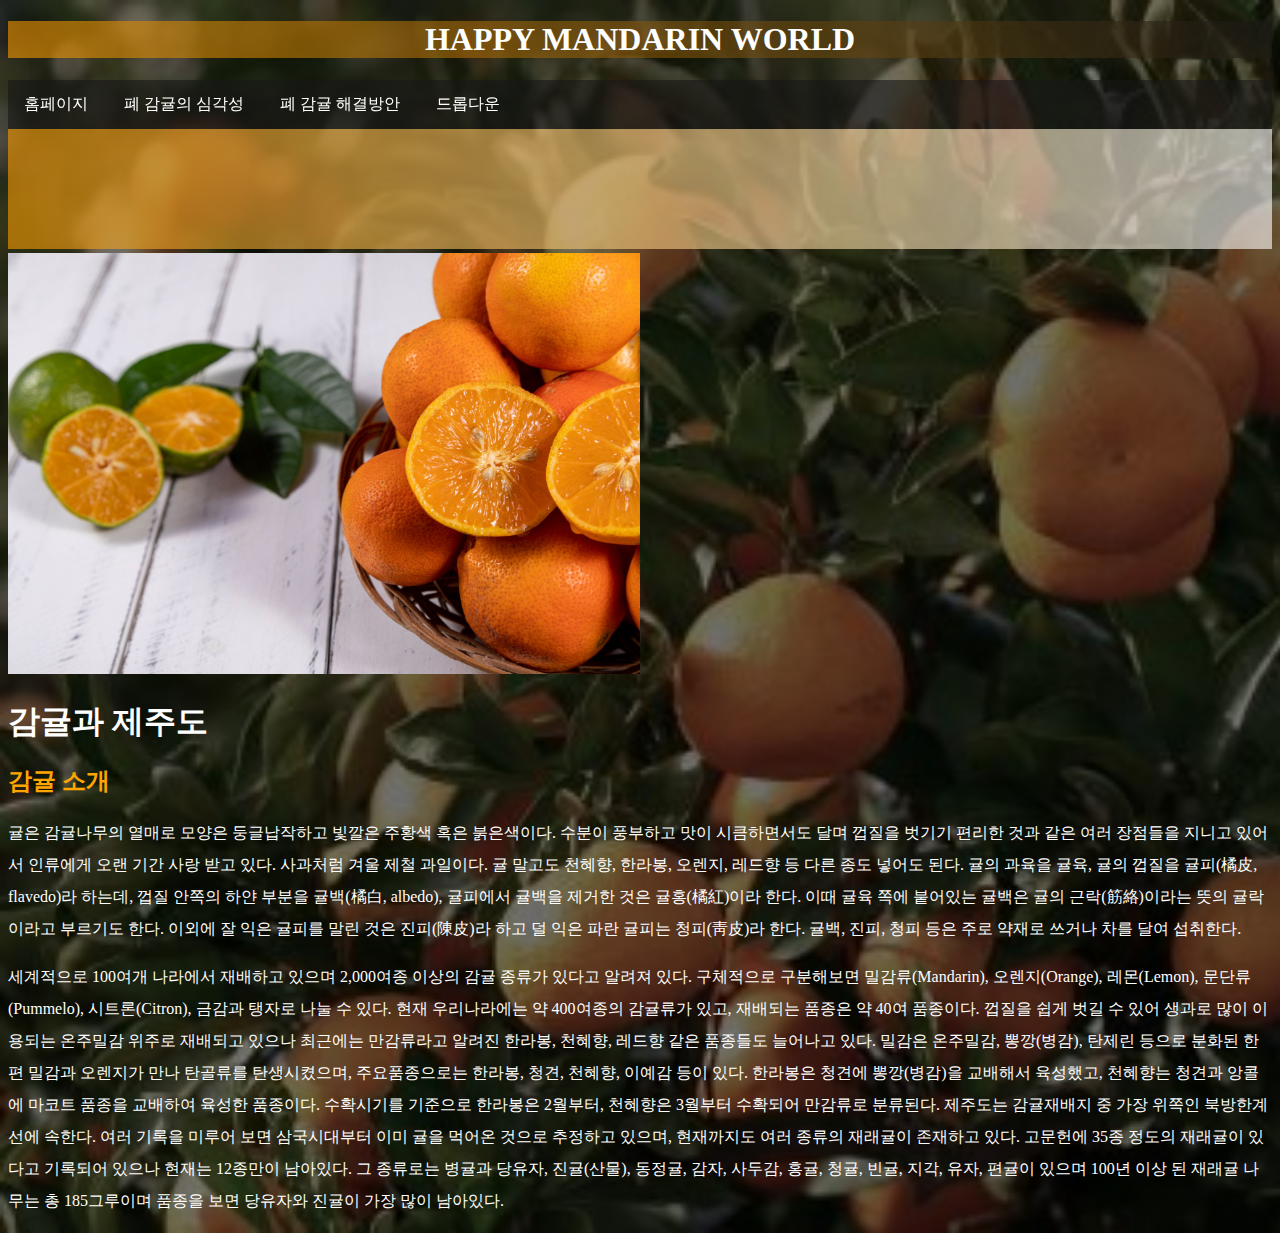
<file: index.html>
<!DOCTYPE html>
<html lang="en">
<head>
    <meta charset="UTF-8">
    <meta name="viewport" content="width=device-width, initial-scale=1.0">
    <title>감귤의 홈페이지</title>
    <link rel="stylesheet" href="./css/background.css">
    <style>
    body{
        background-image: url('./image/귤.jpg');
        background-repeat : no-repeat; 
        background-size: cover;
    }
    .para{
      line-height : 2;
    }

    .main_text{
            text-align: center;
            background: linear-gradient(45deg, rgba(248, 155, 0, 0.6), rgba(24, 23, 23, 0.6));
            color : white;
    }

    .marquee {
      width: 100%;
      overflow: hidden;
      white-space: nowrap;
      box-sizing: border-box;
      position: absolute;
      top: 150px;
      left: 0;
      z-index: 1;
    }

    .marquee span {
            display: inline-block;
            padding-left: 100%; /* 시작 위치 조정 */
            animation: marquee 30s linear infinite;
            will-change: transform;
            color : #cccccc;
            font-size : 60px;
            font-family : "Verdana";
            animation-delay: -10s;
            z-index: 2;
    }

    @keyframes marquee {
            0% {
                transform: translateX(100%);
            }
            100% {
                transform: translateX(-100%);
            }
    }
    .svg-container {
        position: relative;
        width: 100%;
        height: 120px;
    }
    .svg-container svg {
        position: absolute;
        top: 0;
        left: 0;
        width: 100%;
        height: 100%;
        z-index: 1;
    }
    </style>
</head>
<body>
  <h1 class = "main_text";>HAPPY MANDARIN WORLD</h1>
    <ul>
      <li><a href="https://chickenmou.github.io/24webproject/index.html">홈페이지</a></li>
      <li><a href="https://chickenmou.github.io/24wbproject/html/severity.html">폐 감귤의 심각성</a></li>
      <li><a href="https://chickenmou.github.io/24wbproject/html/solution.html">폐 감귤 해결방안</a></li>
      <li class="dropdown">
        <a href="#contact" class = "dropbtn">드롭다운</a>
          <div class="dropdown-content" >
            <a href="https://www.google.com/search?q=%ED%8F%90+%EA%B0%90%EA%B7%A4&oq=%ED%8F%90+%EA%B0%90%EA%B7%A4&gs_lcrp=EgZjaHJvbWUyCAgAEEUYJxg5MggIARBFGCcYOzIICAIQABgNGB4yCggDEAAYgAQYogQyCggEEAAYCBgNGB4yCggFEAAYCBgNGB4yDAgGEAAYCBgNGA8YHjIKCAcQABiABBiiBDIKCAgQABiABBiiBDIKCAkQABiABBiiBNIBCTUzNzJqMWoxNagCALACAA&sourceid=chrome&ie=UTF-8" target="_blank">구글</a>
            <a href="https://youtu.be/cJBUbO7jNZk?feature=shared" target="_blank">유튜브</a>
            <a href="https://search.naver.com/search.naver?where=nexearch&sm=top_hty&fbm=0&ie=utf8&query=%ED%8F%90+%EA%B0%90%EA%B7%A4" target="_blank">네이버</a>
          </div>
      </li>
    </ul>
    <svg height="120" width="100%">
        <!-- <defs> 요소는 그래픽 객체를 정의, <def> 요소 내에서 만든 객체는 출력되는 것은 아님
             나중에 사용하려면 fill 속성에 참조 연결하거나 <use> 요소를 이용해야함 
             <def> 요소 내에 선형그레디언트 정의 -->
        <defs>
          <linearGradient id="grad1" x1="0%" y1="0%" x2="100%" y2="0%">
            <stop offset="0%" style="stop-color:rgba(248, 155, 0, 0.6);stop-opacity:1" />
            <stop offset="100%" style="stop-color:rgba(255,255,255, 0.6);stop-opacity:1" />
          </linearGradient>
        </defs>
        <rect fill="url(#grad1)" x="0" y="0" width="100%" height="120" />
        Sorry, your browser does not support inline SVG.
    </svg>
    <div class="marquee">
      <span>Happy Earth with Happy Mandarin&nbsp;&nbsp;&nbsp;Happy Earth with Happy Mandarin&nbsp;&nbsp;&nbsp;Happy Earth with Happy Mandarin&nbsp;&nbsp;&nbsp;Happy Earth with Happy Mandarin</span>
    </div>

    <div>
        <a href = "https://namu.wiki/w/%EA%B7%A4"> 
            <img src="./image/MANDARIN_PICTURE.jpg" alt="감귤 사진(MANDARIN_PICTURE)" width = "50%" height = "50%">
        </a>
        <h1 style="color : white">감귤과 제주도 </h1>
        <h2 style="color : orange">감귤 소개 </h2>
        <p style="color : white" class = "para"> 
          귤은 감귤나무의 열매로 모양은 둥글납작하고 빛깔은 주황색 혹은 붉은색이다. 수분이 풍부하고 맛이 시큼하면서도 달며 껍질을 벗기기 편리한 것과 같은 여러 장점들을 지니고 있어서 인류에게 오랜 기간 사랑 받고 있다. 사과처럼 겨울 제철 과일이다. 귤 말고도 천혜향, 한라봉, 오렌지, 레드향 등 다른 종도 넣어도 된다.
    
        귤의 과육을 귤육, 귤의 껍질을 귤피(橘皮, flavedo)라 하는데, 껍질 안쪽의 하얀 부분을 귤백(橘白, albedo), 귤피에서 귤백을 제거한 것은 귤홍(橘紅)이라 한다. 이때 귤육 쪽에 붙어있는 귤백은 귤의 근락(筋絡)이라는 뜻의 귤락이라고 부르기도 한다.
        
        이외에 잘 익은 귤피를 말린 것은 진피(陳皮)라 하고 덜 익은 파란 귤피는 청피(靑皮)라 한다. 귤백, 진피, 청피 등은 주로 약재로 쓰거나 차를 달여 섭취한다.
        </p>   
        <p style="color : white" class = "para">
          세계적으로 100여개 나라에서 재배하고 있으며 2,000여종 이상의 감귤 종류가 있다고 알려져 있다. 
        
        구체적으로 구분해보면 밀감류(Mandarin), 오렌지(Orange), 레몬(Lemon), 문단류(Pummelo), 시트론(Citron), 금감과 탱자로 나눌 수 있다. 현재 우리나라에는 약 400여종의 감귤류가 있고, 재배되는 품종은 약 40여 품종이다.
        
        껍질을 쉽게 벗길 수 있어 생과로 많이 이용되는 온주밀감 위주로 재배되고 있으나 최근에는 만감류라고 알려진 한라봉, 천혜향, 레드향 같은 품종들도 늘어나고 있다. 밀감은 온주밀감, 뽕깡(병감), 탄제린 등으로 분화된 한편 밀감과 오렌지가 만나 탄골류를 탄생시켰으며, 주요품종으로는 한라봉, 청견, 천혜향, 이예감 등이 있다. 한라봉은 청견에 뽕깡(병감)을 교배해서 육성했고, 천혜향는 청견과 앙콜에 마코트 품종을 교배하여 육성한 품종이다. 
        
        수확시기를 기준으로 한라봉은 2월부터, 천혜향은 3월부터 수확되어 만감류로 분류된다. 제주도는 감귤재배지 중 가장 위쪽인 북방한계선에 속한다. 여러 기록을 미루어 보면 삼국시대부터 이미 귤을 먹어온 것으로 추정하고 있으며, 현재까지도 여러 종류의 재래귤이 존재하고 있다.

        고문헌에 35종 정도의 재래귤이 있다고 기록되어 있으나 현재는 12종만이 남아있다. 그 종류로는 병귤과 당유자, 진귤(산물), 동정귤, 감자, 사두감, 홍귤, 청귤, 빈귤, 지각, 유자, 편귤이 있으며 100년 이상 된 재래귤 나무는 총 185그루이며 품종을 보면 당유자와 진귤이 가장 많이 남아있다.

        </p>
    </div>
</body>
</html>
</file>
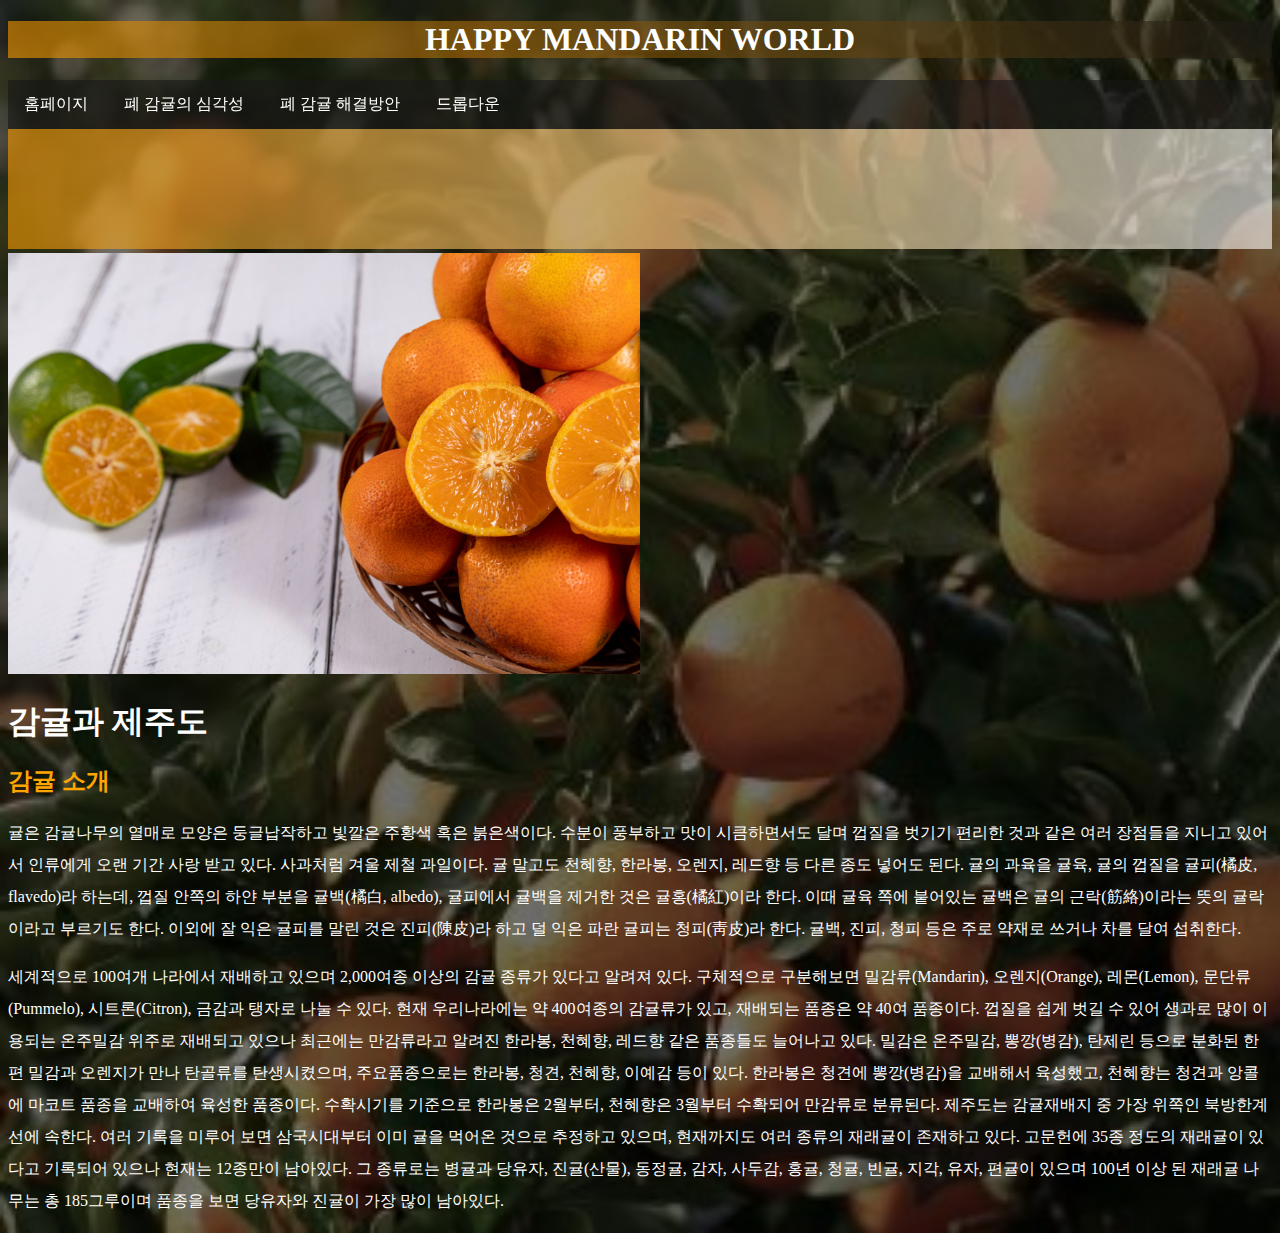
<file: 내 홈페이지(연습)/html/index.html>
<!DOCTYPE html>
<html lang="en">
<head>
    <meta charset="UTF-8">
    <meta name="viewport" content="width=device-width, initial-scale=1.0">
    <title>감귤의 홈페이지</title>
    <link rel="stylesheet" href="../css/background.css">
    <style>
    body{
        background-image: url('../image/귤.jpg');
        background-repeat : no-repeat; 
        background-size: cover;
    }
    .para{
      line-height : 2;
    }

    .main_text{
            text-align: center;
            background: linear-gradient(45deg, rgba(248, 155, 0, 0.6), rgba(24, 23, 23, 0.6));
            color : white;
    }

    .marquee {
      width: 100%;
      overflow: hidden;
      white-space: nowrap;
      box-sizing: border-box;
      position: absolute;
      top: 150px;
      left: 0;
      z-index: 2;
    }

    .marquee span {
            display: inline-block;
            padding-left: 100%; /* 시작 위치 조정 */
            animation: marquee 30s linear infinite;
            will-change: transform;
            color : #cccccc;
            font-size : 60px;
            font-family : "Verdana";
            animation-delay: -10s;
    }

    @keyframes marquee {
            0% {
                transform: translateX(100%);
            }
            100% {
                transform: translateX(-100%);
            }
    }
    .svg-container {
        position: relative;
        width: 100%;
        height: 120px;
    }
    .svg-container svg {
        position: absolute;
        top: 0;
        left: 0;
        width: 100%;
        height: 100%;
        z-index: 1;
    }
    </style>
</head>
<body>
  <h1 class = "main_text";>HAPPY MANDARIN WORLD</h1>
    <ul>
      <li><a href="https://aaa.github.io/aaa">홈페이지</a></li>
      <li><a href="../html/severity.html">폐 감귤의 심각성</a></li>
      <li><a href="../html/solution.html">폐 감귤 해결방안</a></li>
      <li class="dropdown">
        <a href="#contact" class = "dropbtn">드롭다운</a>
          <div class="dropdown-content" >
            <a href="https://www.google.com/search?q=%ED%8F%90+%EA%B0%90%EA%B7%A4&oq=%ED%8F%90+%EA%B0%90%EA%B7%A4&gs_lcrp=EgZjaHJvbWUyCAgAEEUYJxg5MggIARBFGCcYOzIICAIQABgNGB4yCggDEAAYgAQYogQyCggEEAAYCBgNGB4yCggFEAAYCBgNGB4yDAgGEAAYCBgNGA8YHjIKCAcQABiABBiiBDIKCAgQABiABBiiBDIKCAkQABiABBiiBNIBCTUzNzJqMWoxNagCALACAA&sourceid=chrome&ie=UTF-8" target="_blank">구글</a>
            <a href="https://youtu.be/cJBUbO7jNZk?feature=shared" target="_blank">유튜브</a>
            <a href="https://search.naver.com/search.naver?where=nexearch&sm=top_hty&fbm=0&ie=utf8&query=%ED%8F%90+%EA%B0%90%EA%B7%A4" target="_blank">네이버</a>
          </div>
      </li>
    </ul>
    <svg height="120" width="100%">
        <!-- <defs> 요소는 그래픽 객체를 정의, <def> 요소 내에서 만든 객체는 출력되는 것은 아님
             나중에 사용하려면 fill 속성에 참조 연결하거나 <use> 요소를 이용해야함 
             <def> 요소 내에 선형그레디언트 정의 -->
        <defs>
          <linearGradient id="grad1" x1="0%" y1="0%" x2="100%" y2="0%">
            <stop offset="0%" style="stop-color:rgba(248, 155, 0, 0.6);stop-opacity:1" />
            <stop offset="100%" style="stop-color:rgba(255,255,255, 0.6);stop-opacity:1" />
          </linearGradient>
        </defs>
        <rect fill="url(#grad1)" x="0" y="0" width="100%" height="120" />
        Sorry, your browser does not support inline SVG.
    </svg>
    <div class="marquee">
      <span>Happy Earth with Happy Mandarin&nbsp;&nbsp;&nbsp;Happy Earth with Happy Mandarin&nbsp;&nbsp;&nbsp;Happy Earth with Happy Mandarin&nbsp;&nbsp;&nbsp;Happy Earth with Happy Mandarin</span>
    </div>

    <div>
        <a href = "https://namu.wiki/w/%EA%B7%A4"> 
            <img src="../image/MANDARIN_PICTURE.jpg" alt="감귤 사진(MANDARIN_PICTURE)" width = "50%" height = "50%">
        </a>
        <h1 style="color : white">감귤과 제주도 </h1>
        <h2 style="color : orange">감귤 소개 </h2>
        <p style="color : white" class = "para"> 
          귤은 감귤나무의 열매로 모양은 둥글납작하고 빛깔은 주황색 혹은 붉은색이다. 수분이 풍부하고 맛이 시큼하면서도 달며 껍질을 벗기기 편리한 것과 같은 여러 장점들을 지니고 있어서 인류에게 오랜 기간 사랑 받고 있다. 사과처럼 겨울 제철 과일이다. 귤 말고도 천혜향, 한라봉, 오렌지, 레드향 등 다른 종도 넣어도 된다.
    
        귤의 과육을 귤육, 귤의 껍질을 귤피(橘皮, flavedo)라 하는데, 껍질 안쪽의 하얀 부분을 귤백(橘白, albedo), 귤피에서 귤백을 제거한 것은 귤홍(橘紅)이라 한다. 이때 귤육 쪽에 붙어있는 귤백은 귤의 근락(筋絡)이라는 뜻의 귤락이라고 부르기도 한다.
        
        이외에 잘 익은 귤피를 말린 것은 진피(陳皮)라 하고 덜 익은 파란 귤피는 청피(靑皮)라 한다. 귤백, 진피, 청피 등은 주로 약재로 쓰거나 차를 달여 섭취한다.
        </p>   
        <p style="color : white" class = "para">
          세계적으로 100여개 나라에서 재배하고 있으며 2,000여종 이상의 감귤 종류가 있다고 알려져 있다. 
        
        구체적으로 구분해보면 밀감류(Mandarin), 오렌지(Orange), 레몬(Lemon), 문단류(Pummelo), 시트론(Citron), 금감과 탱자로 나눌 수 있다. 현재 우리나라에는 약 400여종의 감귤류가 있고, 재배되는 품종은 약 40여 품종이다.
        
        껍질을 쉽게 벗길 수 있어 생과로 많이 이용되는 온주밀감 위주로 재배되고 있으나 최근에는 만감류라고 알려진 한라봉, 천혜향, 레드향 같은 품종들도 늘어나고 있다. 밀감은 온주밀감, 뽕깡(병감), 탄제린 등으로 분화된 한편 밀감과 오렌지가 만나 탄골류를 탄생시켰으며, 주요품종으로는 한라봉, 청견, 천혜향, 이예감 등이 있다. 한라봉은 청견에 뽕깡(병감)을 교배해서 육성했고, 천혜향는 청견과 앙콜에 마코트 품종을 교배하여 육성한 품종이다. 
        
        수확시기를 기준으로 한라봉은 2월부터, 천혜향은 3월부터 수확되어 만감류로 분류된다. 제주도는 감귤재배지 중 가장 위쪽인 북방한계선에 속한다. 여러 기록을 미루어 보면 삼국시대부터 이미 귤을 먹어온 것으로 추정하고 있으며, 현재까지도 여러 종류의 재래귤이 존재하고 있다.

        고문헌에 35종 정도의 재래귤이 있다고 기록되어 있으나 현재는 12종만이 남아있다. 그 종류로는 병귤과 당유자, 진귤(산물), 동정귤, 감자, 사두감, 홍귤, 청귤, 빈귤, 지각, 유자, 편귤이 있으며 100년 이상 된 재래귤 나무는 총 185그루이며 품종을 보면 당유자와 진귤이 가장 많이 남아있다.

        </p>
    </div>
</body>
</html>
</file>
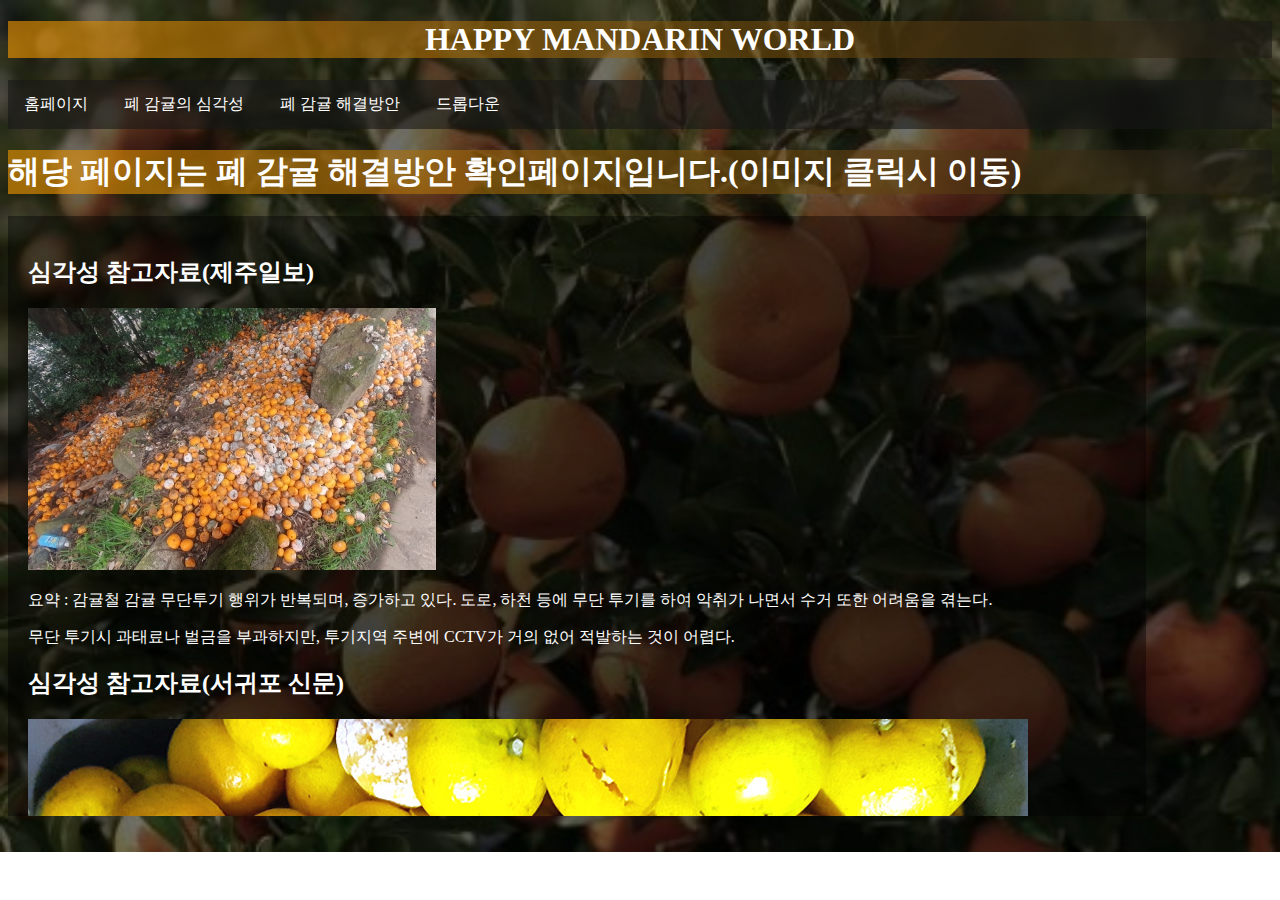
<file: html/severity.html>
<!DOCTYPE html>
<html lang="en">
<head>
    <meta charset="UTF-8">
    <meta name="viewport" content="width=device-width, initial-scale=1.0">
    <title>감귤의 홈페이지</title>
    <link rel="stylesheet" href="../css/background.css">
    <style>
        article {
        overflow: auto;
        float: left;
        padding: 20px;
        box-sizing:border-box; 
        width: 90%;
        background-color: rgba(0, 0, 0, 0.4);
        color : white;
        height: 600px; /* only for demonstration, should be removed */
        }
    
        body{
            background-image: url('../image/귤.jpg');
            background-repeat : no-repeat; 
            background-size: cover;
        }
        
        .intro{
        background: linear-gradient(45deg, rgba(248, 155, 0, 0.6), rgba(24, 23, 23, 0.6));
        color : white;
        }
        .main_text{
            text-align: center;
            background: linear-gradient(45deg, rgba(248, 155, 0, 0.6), rgba(24, 23, 23, 0.6));
            color : white;
        }
        </style>
</head>

<body>
    <h1 class = "main_text";>HAPPY MANDARIN WORLD</h1>
    <ul>
        <li><a href="https://chickenmou.github.io/24webproject/index.html">홈페이지</a></li>
        <li><a href="https://chickenmou.github.io/24webproject/html/severity.html">폐 감귤의 심각성</a></li>
        <li><a href="https://chickenmou.github.io/24webproject/html/solution.html">폐 감귤 해결방안</a></li>
        <li class="dropdown">
          <a href="#contact" class = "dropbtn">드롭다운</a>
            <div class="dropdown-content" >
                <a href="https://www.google.com/search?q=%ED%8F%90+%EA%B0%90%EA%B7%A4&oq=%ED%8F%90+%EA%B0%90%EA%B7%A4&gs_lcrp=EgZjaHJvbWUyCAgAEEUYJxg5MggIARBFGCcYOzIICAIQABgNGB4yCggDEAAYgAQYogQyCggEEAAYCBgNGB4yCggFEAAYCBgNGB4yDAgGEAAYCBgNGA8YHjIKCAcQABiABBiiBDIKCAgQABiABBiiBDIKCAkQABiABBiiBNIBCTUzNzJqMWoxNagCALACAA&sourceid=chrome&ie=UTF-8" target="_blank">구글</a>
                <a href="https://youtu.be/cJBUbO7jNZk?feature=shared" target="_blank">유튜브</a>
                <a href="https://search.naver.com/search.naver?where=nexearch&sm=top_hty&fbm=0&ie=utf8&query=%ED%8F%90+%EA%B0%90%EA%B7%A4" target="_blank">네이버</a>
            </div>
        </li>
    </ul>
    <h1 class = "intro">해당 페이지는 폐 감귤 해결방안 확인페이지입니다.(이미지 클릭시 이동)</h1>
    <article>
        <h2>심각성 참고자료(제주일보)</h2>
        <p><a href="https://www.jejunews.com/news/articleView.html?idxno=2180460" target="_blank"><img src="../image/폐감귤.jpg" alt="제주일보(버려진 폐감귤...)" style="max-width: 100%;"/></a></p>
        <p>요약 : 감귤철 감귤 무단투기 행위가 반복되며, 증가하고 있다. 도로, 하천 등에 무단 투기를 하여 악취가 나면서 수거 또한 어려움을 겪는다.</p>
        <p>무단 투기시 과태료나 벌금을 부과하지만, 투기지역 주변에 CCTV가 거의 없어 적발하는 것이 어렵다.</p>

        <h2>심각성 참고자료(서귀포 신문)</h2>
        <p><a href="https://www.seogwipo.co.kr/news/articleView.html?idxno=160560" target="_blank"><img src="../image/폐감귤(1).jpg" alt="서귀포 신문(기대를 모았던 폐 감귤...)" style="max-width: 100%;"/></a></p>
        <p>요약 : 서귀포시에서 추진한 폐 감귤 처리기 설치 보조 사업이 현장에서 외면 받고 있다.</p>
        <p>최근 제주는 쓰레기 처리 문제로 몸살을 앓고 있다. 색달동 매립장의 경우 포화상태까지 4%내외로 남았다.</p>
    </article> 
</body>
</file>
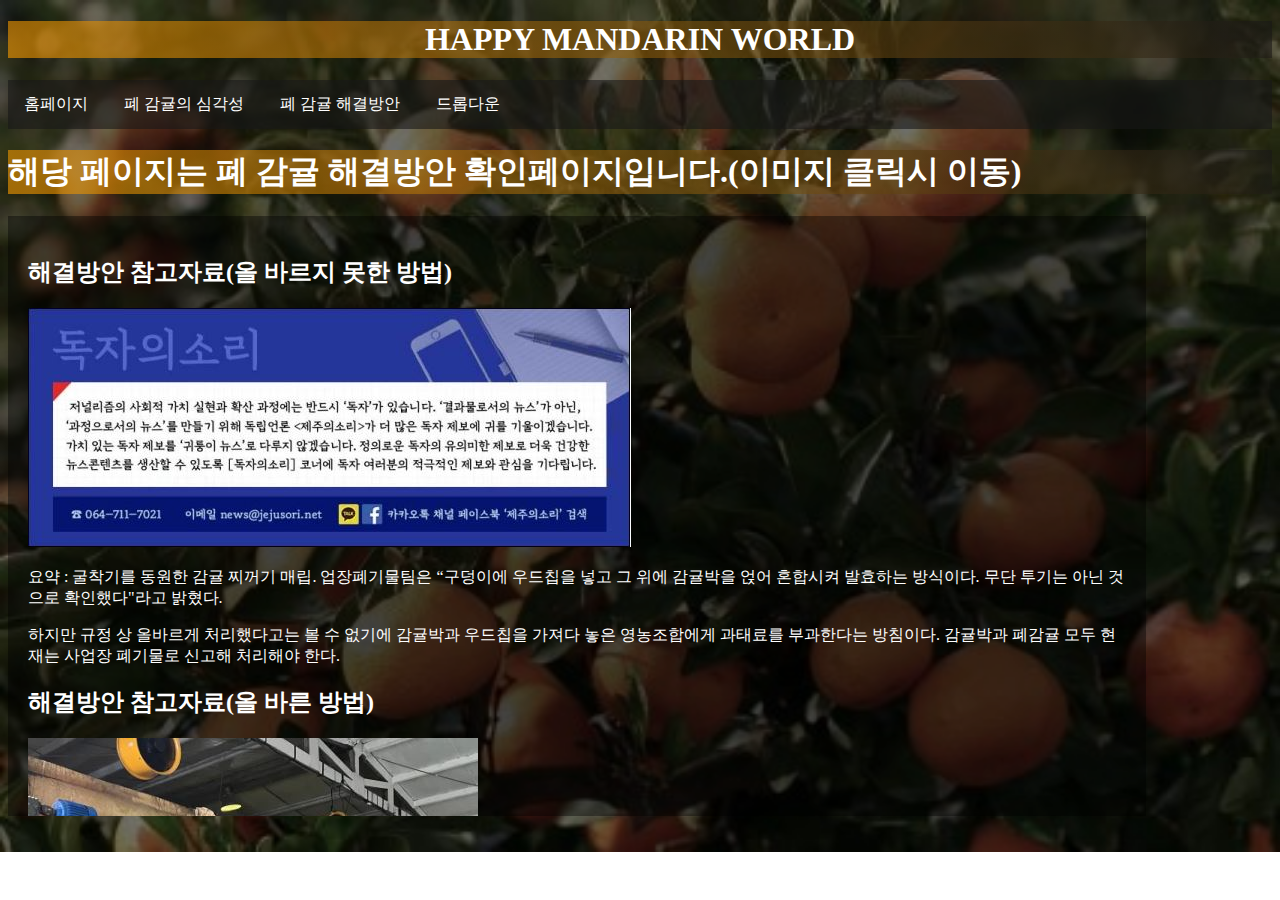
<file: html/solution.html>
<!DOCTYPE html>
<html lang="en">
<head>
    <meta charset="UTF-8">
    <meta name="viewport" content="width=device-width, initial-scale=1.0">
    <title>감귤의 홈페이지</title>
    <link rel="stylesheet" href="../css/background.css">
    <style>
    article {
    overflow: auto;
    float: left;
    padding: 20px;
    box-sizing:border-box; 
    width: 90%;
    background-color: rgba(0, 0, 0, 0.4);
    color : white;
    height: 600px; /* only for demonstration, should be removed */
    }

    body{
        background-image: url('../image/귤.jpg');
        background-repeat : no-repeat; 
        background-size: cover;
    }

    .intro{
        background: linear-gradient(45deg, rgba(248, 155, 0, 0.6), rgba(24, 23, 23, 0.6));
        color : white;
    }

    .main_text{
            text-align: center;
            background: linear-gradient(45deg, rgba(248, 155, 0, 0.6), rgba(24, 23, 23, 0.6));
            color : white;
    }
    </style>
</head>

<body>
  <h1 class = "main_text";>HAPPY MANDARIN WORLD</h1>
    <ul>
        <li><a href="https://chickenmou.github.io/24webproject/index.html">홈페이지</a></li>
        <li><a href="https://chickenmou.github.io/24webproject/html/severity.html">폐 감귤의 심각성</a></li>
        <li><a href="https://chickenmou.github.io/24webproject/html/solution.html">폐 감귤 해결방안</a></li>
        <li class="dropdown">
          <a href="#contact" class = "dropbtn">드롭다운</a>
            <div class="dropdown-content" >
              <a href="https://www.google.com/search?q=%ED%8F%90+%EA%B0%90%EA%B7%A4&oq=%ED%8F%90+%EA%B0%90%EA%B7%A4&gs_lcrp=EgZjaHJvbWUyCAgAEEUYJxg5MggIARBFGCcYOzIICAIQABgNGB4yCggDEAAYgAQYogQyCggEEAAYCBgNGB4yCggFEAAYCBgNGB4yDAgGEAAYCBgNGA8YHjIKCAcQABiABBiiBDIKCAgQABiABBiiBDIKCAkQABiABBiiBNIBCTUzNzJqMWoxNagCALACAA&sourceid=chrome&ie=UTF-8" target="_blank">구글</a>
              <a href="https://youtu.be/cJBUbO7jNZk?feature=shared" target="_blank">유튜브</a>
              <a href="https://search.naver.com/search.naver?where=nexearch&sm=top_hty&fbm=0&ie=utf8&query=%ED%8F%90+%EA%B0%90%EA%B7%A4" target="_blank">네이버</a>
            </div>
        </li>
      </ul>

    <h1 class = "intro">해당 페이지는 폐 감귤 해결방안 확인페이지입니다.(이미지 클릭시 이동)</h1>
  <article>
    <h2>해결방안 참고자료(올 바르지 못한 방법)</h2>
    <p><a href="https://www.jejusori.net/news/articleView.html?idxno=336591" target="_blank"><img src="../image/제주의 소리.JPG" alt="제주시 (감귤 찌꺼기 매립 아닌....)" style="max-width: 100%;"/></a></p>
    <p>요약 : 굴착기를 동원한 감귤 찌꺼기 매립. 업장폐기물팀은 “구덩이에 우드칩을 넣고 그 위에 감귤박을 얹어 혼합시켜 발효하는 방식이다. 무단 투기는 아닌 것으로 확인했다"라고 밝혔다.</p>
    <p>하지만 규정 상 올바르게 처리했다고는 볼 수 없기에 감귤박과 우드칩을 가져다 놓은 영농조합에게 과태료를 부과한다는 방침이다. 감귤박과 폐감귤 모두 현재는 사업장 폐기물로 신고해 처리해야 한다.</p>

    <h2>해결방안 참고자료(올 바른 방법)</h2>
    <p><a href="https://www.khan.co.kr/local/Jeju/article/202206011447001" target="_blank"><img src="../image/폐감귤 해결방안.jpg" alt="경향신문(곤충이 효자네...)" style="max-width: 100%;"/></a></p>
    <p>요약 : 동애등에를 활용한 해결방안이 있다. 동애등에 성충은 음식물 등 유기물 섭식 분해자 역할을 한다.</p>
    <p>폐감귤 해결방안외에도 동애등에 분변토를 활용한 비료 생산등 한 분야만이 아닌 다양한 분야에서의 해결사가 된다.</p>

    <h2>해결방안 참고자료(올 바른 방법)</h2>
    <p><a href="http://www.pigpeople.net/news/article.html?no=9152" target="_blank"><img src="../image/감귤껍질(돼지사료).jpg" alt="경향신문(곤충이 효자네...)" style="max-width: 100%;"/></a></p>
    <p>요약 : 제주도에서 '감귤박'을 돼지사료첨가제로 활용하는 방안이 추진되고 있다.</p>
    <p>이번 연구에서는 기존의 감귤박 활용 돼지사료첨가제를 섭취할 때 식욕저하 증세가 나타났던 사례들과 연구 실패 원인을 분석하여 감귤박 건조 방식을 다르게 적용하는 등 변화를 주었다. 그 결과 식욕저하 증세 개선과 함께 돼지 증체량과 출하일령이 대조군 대비 단축되는 성과를 거뒀다.</p>
  </article> 
</body>
</html>
</file>
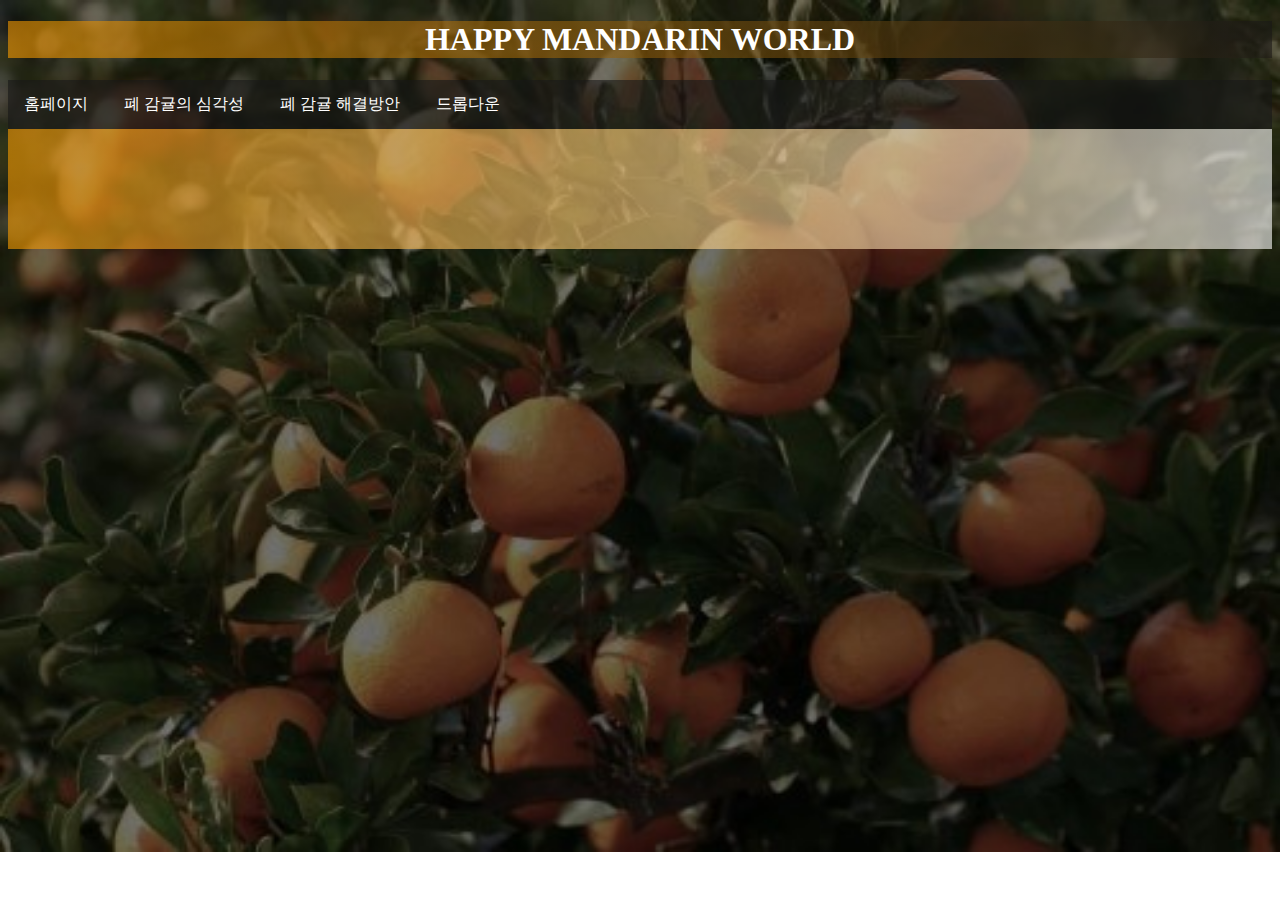
<file: 내 홈페이지(연습)/html/practice.html>
<!DOCTYPE html>
<html lang="en">
<head>
    <meta charset="UTF-8">
    <meta name="viewport" content="width=device-width, initial-scale=1.0">
    <title>감귤의 홈페이지</title>
    <link rel="stylesheet" href="../css/background.css">
    <style>
    body {
        background-image: url('../image/귤.jpg');
        background-repeat: no-repeat;
        background-size: cover;
    }
    .para {
        line-height: 2;
    }
    .main_text {
        text-align: center;
        background: linear-gradient(45deg, rgba(248, 155, 0, 0.6), rgba(24, 23, 23, 0.6));
        color: white;
    }
    .marquee {
        width: 100%;
        overflow: hidden;
        white-space: nowrap;
        box-sizing: border-box;
        position: absolute;
        top: 0;
        left: 0;
        z-index: 2;
    }
    .marquee span {
        display: inline-block;
        padding-left: 100%; /* 시작 위치 조정 */
        animation: marquee 20s linear infinite, fastStart 0.3s ease-in-out 1;
        will-change: transform;
        color: #cccccc;
        font-size: 60px;
        font-family: "Verdana";
        animation-delay: -10s;
    }
    @keyframes marquee {
        0% {
            transform: translateX(100%);
        }
        100% {
            transform: translateX(-100%);
        }
    }
    @keyframes fastStart {
        0% {
            transform: translateX(100%);
        }
        100% {
            transform: translateX(0);
        }
    }
    .svg-container {
        position: relative;
        width: 100%;
        height: 120px;
    }
    .svg-container svg {
        position: absolute;
        top: 0;
        left: 0;
        width: 100%;
        height: 100%;
        z-index: 1;
    }
    </style>
</head>
<body>
    <h1 class="main_text">HAPPY MANDARIN WORLD</h1>
    <ul>
        <li><a href="https://aaa.github.io/aaa">홈페이지</a></li>
        <li><a href="../html/severity.html">폐 감귤의 심각성</a></li>
        <li><a href="../html/solution.html">폐 감귤 해결방안</a></li>
        <li class="dropdown">
            <a href="#contact" class="dropbtn">드롭다운</a>
            <div class="dropdown-content">
                <a href="https://www.google.com/search?q=%ED%8F%90+%EA%B0%90%EA%B7%A4&oq=%ED%8F%90+%EA%B0%90%EA%B7%A4&gs_lcrp=EgZjaHJvbWUyCAgAEEUYJxg5MggIARBFGCcYOzIICAIQABgNGB4yCggDEAAYgAQYogQyCggEEAAYCBgNGB4yCggFEAAYCBgNGB4yDAgGEAAYCBgNGA8YHjIKCAcQABiABBiiBDIKCAgQABiABBiiBDIKCAkQABiABBiiBNIBCTUzNzJqMWoxNagCALACAA&sourceid=chrome&ie=UTF-8" target="_blank">구글</a>
                <a href="https://youtu.be/cJBUbO7jNZk?feature=shared" target="_blank">유튜브</a>
                <a href="https://search.naver.com/search.naver?where=nexearch&sm=top_hty&fbm=0&ie=utf8&query=%ED%8F%90+%EA%B0%90%EA%B7%A4" target="_blank">네이버</a>
            </div>
        </li>
    </ul>
    <div class="svg-container">
        <svg height="120" width="100%">
            <defs>
                <linearGradient id="grad1" x1="0%" y1="0%" x2="100%" y2="0%">
                    <stop offset="0%" style="stop-color:rgba(248, 155, 0, 0.6);stop-opacity:1" />
            <stop offset="100%" style="stop-color:rgba(255,255,255, 0.6);stop-opacity:1" />
          </linearGradient>
        </defs>
        <rect fill="url(#grad1)" x="0" y="0" width="100%" height="120" />
        Sorry, your browser does not support inline SVG.
    </svg>
    <div class="marquee">
      <span>Happy Earth with Happy Mandarin&nbsp;&nbsp;&nbsp;Happy Earth with Happy Mandarin&nbsp;&nbsp;&nbsp;Happy Earth with Happy Mandarin&nbsp;&nbsp;&nbsp;Happy Earth with Happy Mandarin&nbsp;&nbsp;&nbsp;Happy Earth with Happy Mandarin</span>
    </div>

    <script>
        // 애니메이션 시작을 지연시키는 함수
        function delayAnimation() {
            var marquee = document.querySelector('.marquee span');
            marquee.style.animationPlayState = 'running'; // 애니메이션을 실행합니다.
            setTimeout(function() {
                marquee.style.animationDelay = '-10s'; // 다음 애니메이션 실행까지의 딜레이를 설정합니다.
            }, 3000); // 3초 후에 실행됩니다.
        }
    
        // 페이지 로드 후 delayAnimation 함수 실행
        window.onload = delayAnimation;
        </script>
</body>
</file>
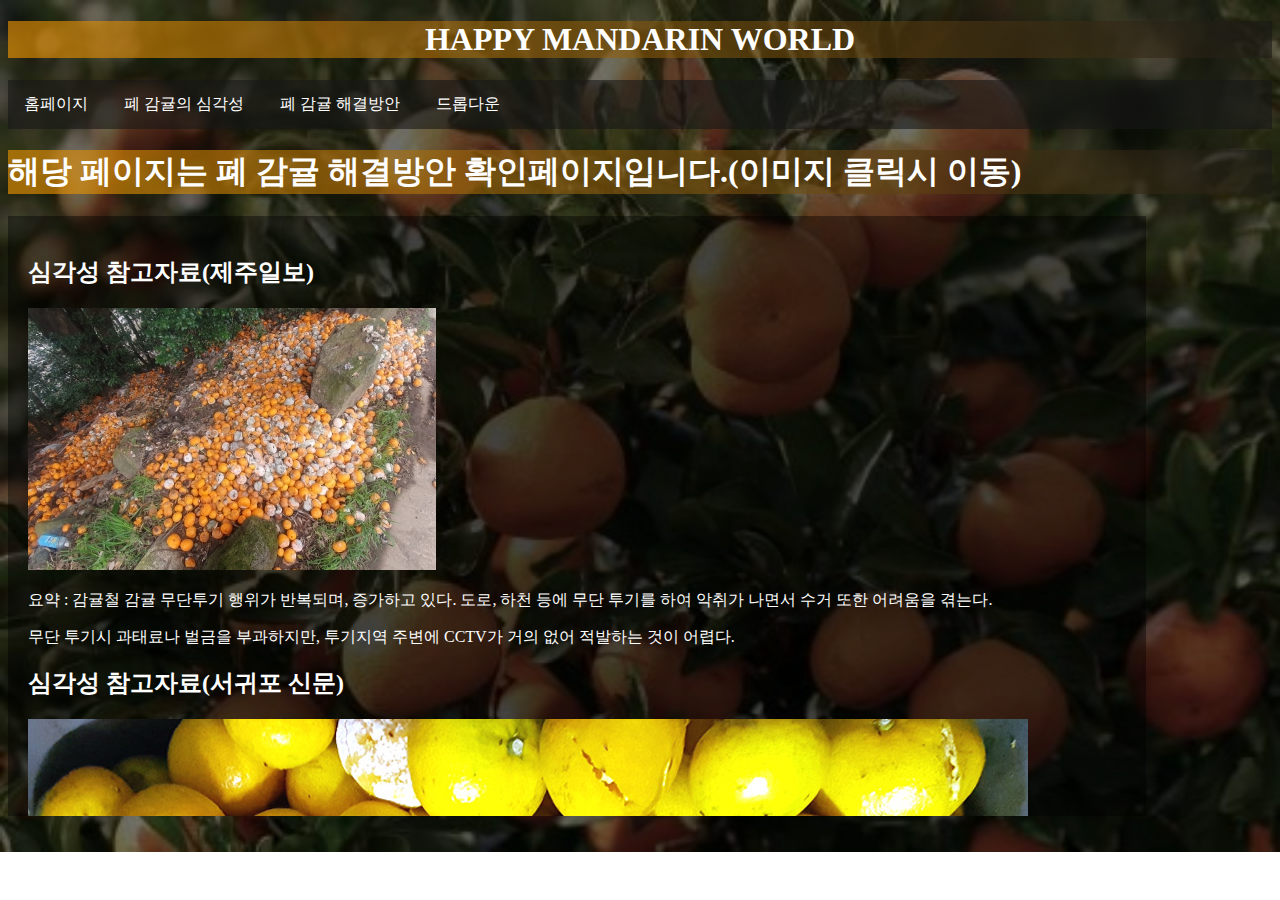
<file: 내 홈페이지(연습)/html/severity.html>
<!DOCTYPE html>
<html lang="en">
<head>
    <meta charset="UTF-8">
    <meta name="viewport" content="width=device-width, initial-scale=1.0">
    <title>감귤의 홈페이지</title>
    <link rel="stylesheet" href="../css/background.css">
    <style>
        article {
        overflow: auto;
        float: left;
        padding: 20px;
        box-sizing:border-box; 
        width: 90%;
        background-color: rgba(0, 0, 0, 0.4);
        color : white;
        height: 600px; /* only for demonstration, should be removed */
        }
    
        body{
            background-image: url('../image/귤.jpg');
            background-repeat : no-repeat; 
            background-size: cover;
        }
        
        .intro{
        background: linear-gradient(45deg, rgba(248, 155, 0, 0.6), rgba(24, 23, 23, 0.6));
        color : white;
        }
        .main_text{
            text-align: center;
            background: linear-gradient(45deg, rgba(248, 155, 0, 0.6), rgba(24, 23, 23, 0.6));
            color : white;
        }
        </style>
</head>

<body>
    <h1 class = "main_text";>HAPPY MANDARIN WORLD</h1>
    <ul>
        <li><a href="https://aaa.github.io/aaa">홈페이지</a></li>
        <li><a href="../html/severity.html">폐 감귤의 심각성</a></li>
        <li><a href="../html/solution.html">폐 감귤 해결방안</a></li>
        <li class="dropdown">
          <a href="#contact" class = "dropbtn">드롭다운</a>
            <div class="dropdown-content" >
                <a href="https://www.google.com/search?q=%ED%8F%90+%EA%B0%90%EA%B7%A4&oq=%ED%8F%90+%EA%B0%90%EA%B7%A4&gs_lcrp=EgZjaHJvbWUyCAgAEEUYJxg5MggIARBFGCcYOzIICAIQABgNGB4yCggDEAAYgAQYogQyCggEEAAYCBgNGB4yCggFEAAYCBgNGB4yDAgGEAAYCBgNGA8YHjIKCAcQABiABBiiBDIKCAgQABiABBiiBDIKCAkQABiABBiiBNIBCTUzNzJqMWoxNagCALACAA&sourceid=chrome&ie=UTF-8" target="_blank">구글</a>
                <a href="https://youtu.be/cJBUbO7jNZk?feature=shared" target="_blank">유튜브</a>
                <a href="https://search.naver.com/search.naver?where=nexearch&sm=top_hty&fbm=0&ie=utf8&query=%ED%8F%90+%EA%B0%90%EA%B7%A4" target="_blank">네이버</a>
            </div>
        </li>
    </ul>
    <h1 class = "intro">해당 페이지는 폐 감귤 해결방안 확인페이지입니다.(이미지 클릭시 이동)</h1>
    <article>
        <h2>심각성 참고자료(제주일보)</h2>
        <p><a href="https://www.jejunews.com/news/articleView.html?idxno=2180460" target="_blank"><img src="../image/폐감귤.jpg" alt="제주일보(버려진 폐감귤...)" style="max-width: 100%;"/></a></p>
        <p>요약 : 감귤철 감귤 무단투기 행위가 반복되며, 증가하고 있다. 도로, 하천 등에 무단 투기를 하여 악취가 나면서 수거 또한 어려움을 겪는다.</p>
        <p>무단 투기시 과태료나 벌금을 부과하지만, 투기지역 주변에 CCTV가 거의 없어 적발하는 것이 어렵다.</p>

        <h2>심각성 참고자료(서귀포 신문)</h2>
        <p><a href="https://www.seogwipo.co.kr/news/articleView.html?idxno=160560" target="_blank"><img src="../image/폐감귤(1).jpg" alt="서귀포 신문(기대를 모았던 폐 감귤...)" style="max-width: 100%;"/></a></p>
        <p>요약 : 서귀포시에서 추진한 폐 감귤 처리기 설치 보조 사업이 현장에서 외면 받고 있다.</p>
        <p>최근 제주는 쓰레기 처리 문제로 몸살을 앓고 있다. 색달동 매립장의 경우 포화상태까지 4%내외로 남았다.</p>
    </article> 
</body>
</file>
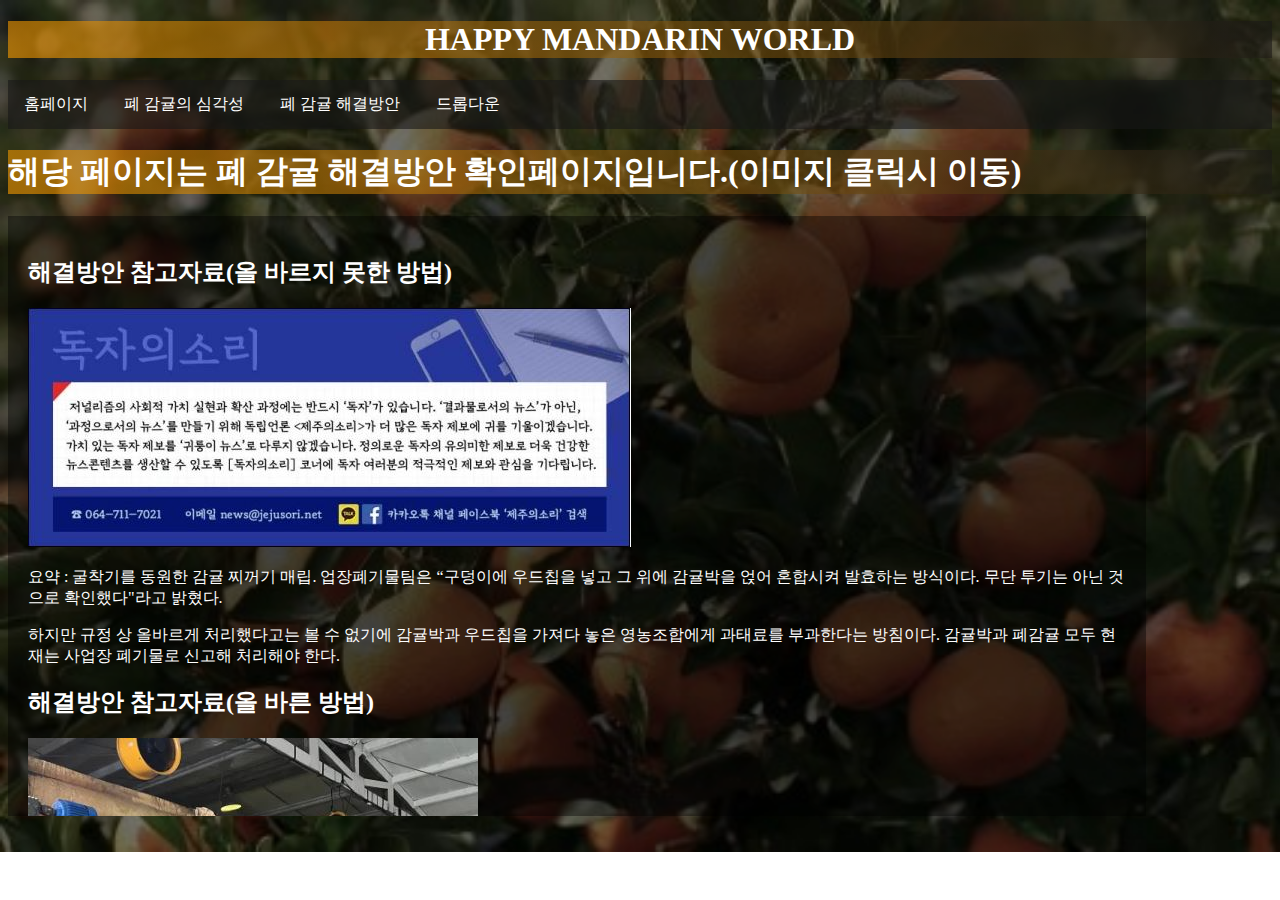
<file: 내 홈페이지(연습)/html/solution.html>
<!DOCTYPE html>
<html lang="en">
<head>
    <meta charset="UTF-8">
    <meta name="viewport" content="width=device-width, initial-scale=1.0">
    <title>감귤의 홈페이지</title>
    <link rel="stylesheet" href="../css/background.css">
    <style>
    article {
    overflow: auto;
    float: left;
    padding: 20px;
    box-sizing:border-box; 
    width: 90%;
    background-color: rgba(0, 0, 0, 0.4);
    color : white;
    height: 600px; /* only for demonstration, should be removed */
    }

    body{
        background-image: url('../image/귤.jpg');
        background-repeat : no-repeat; 
        background-size: cover;
    }

    .intro{
        background: linear-gradient(45deg, rgba(248, 155, 0, 0.6), rgba(24, 23, 23, 0.6));
        color : white;
    }

    .main_text{
            text-align: center;
            background: linear-gradient(45deg, rgba(248, 155, 0, 0.6), rgba(24, 23, 23, 0.6));
            color : white;
    }
    </style>
</head>

<body>
  <h1 class = "main_text";>HAPPY MANDARIN WORLD</h1>
    <ul>
        <li><a href="https://aaa.github.io/aaa">홈페이지</a></li>
        <li><a href="../html/severity.html">폐 감귤의 심각성</a></li>
        <li><a href="../html/solution.html">폐 감귤 해결방안</a></li>
        <li class="dropdown">
          <a href="#contact" class = "dropbtn">드롭다운</a>
            <div class="dropdown-content" >
              <a href="https://www.google.com/search?q=%ED%8F%90+%EA%B0%90%EA%B7%A4&oq=%ED%8F%90+%EA%B0%90%EA%B7%A4&gs_lcrp=EgZjaHJvbWUyCAgAEEUYJxg5MggIARBFGCcYOzIICAIQABgNGB4yCggDEAAYgAQYogQyCggEEAAYCBgNGB4yCggFEAAYCBgNGB4yDAgGEAAYCBgNGA8YHjIKCAcQABiABBiiBDIKCAgQABiABBiiBDIKCAkQABiABBiiBNIBCTUzNzJqMWoxNagCALACAA&sourceid=chrome&ie=UTF-8" target="_blank">구글</a>
              <a href="https://youtu.be/cJBUbO7jNZk?feature=shared" target="_blank">유튜브</a>
              <a href="https://search.naver.com/search.naver?where=nexearch&sm=top_hty&fbm=0&ie=utf8&query=%ED%8F%90+%EA%B0%90%EA%B7%A4" target="_blank">네이버</a>
            </div>
        </li>
      </ul>

    <h1 class = "intro">해당 페이지는 폐 감귤 해결방안 확인페이지입니다.(이미지 클릭시 이동)</h1>
  <article>
    <h2>해결방안 참고자료(올 바르지 못한 방법)</h2>
    <p><a href="https://www.jejusori.net/news/articleView.html?idxno=336591" target="_blank"><img src="../image/제주의 소리.JPG" alt="제주시 (감귤 찌꺼기 매립 아닌....)" style="max-width: 100%;"/></a></p>
    <p>요약 : 굴착기를 동원한 감귤 찌꺼기 매립. 업장폐기물팀은 “구덩이에 우드칩을 넣고 그 위에 감귤박을 얹어 혼합시켜 발효하는 방식이다. 무단 투기는 아닌 것으로 확인했다"라고 밝혔다.</p>
    <p>하지만 규정 상 올바르게 처리했다고는 볼 수 없기에 감귤박과 우드칩을 가져다 놓은 영농조합에게 과태료를 부과한다는 방침이다. 감귤박과 폐감귤 모두 현재는 사업장 폐기물로 신고해 처리해야 한다.</p>

    <h2>해결방안 참고자료(올 바른 방법)</h2>
    <p><a href="https://www.khan.co.kr/local/Jeju/article/202206011447001" target="_blank"><img src="../image/폐감귤 해결방안.jpg" alt="경향신문(곤충이 효자네...)" style="max-width: 100%;"/></a></p>
    <p>요약 : 동애등에를 활용한 해결방안이 있다. 동애등에 성충은 음식물 등 유기물 섭식 분해자 역할을 한다.</p>
    <p>폐감귤 해결방안외에도 동애등에 분변토를 활용한 비료 생산등 한 분야만이 아닌 다양한 분야에서의 해결사가 된다.</p>

    <h2>해결방안 참고자료(올 바른 방법)</h2>
    <p><a href="http://www.pigpeople.net/news/article.html?no=9152" target="_blank"><img src="../image/감귤껍질(돼지사료).jpg" alt="경향신문(곤충이 효자네...)" style="max-width: 100%;"/></a></p>
    <p>요약 : 제주도에서 '감귤박'을 돼지사료첨가제로 활용하는 방안이 추진되고 있다.</p>
    <p>이번 연구에서는 기존의 감귤박 활용 돼지사료첨가제를 섭취할 때 식욕저하 증세가 나타났던 사례들과 연구 실패 원인을 분석하여 감귤박 건조 방식을 다르게 적용하는 등 변화를 주었다. 그 결과 식욕저하 증세 개선과 함께 돼지 증체량과 출하일령이 대조군 대비 단축되는 성과를 거뒀다.</p>
  </article> 
</body>
</html>
</file>
<file: css/background.css>
ul{
    list-style-type: none;
    margin: 0;
    padding: 0;
    overflow: visible;  
    background-color: rgb(24, 23, 23, 0.6);
    position: sticky;
    top:0px;
    z-index: 10;
  }
  
  .a {
    background: linear-gradient(45deg, rgba(248, 155, 0, 0.6), rgba(24, 23, 23, 0.6));
  }
  
  li {
    display: inline-block;
  }
  
  li a, .dropbtn {
    display: inline-block;
    padding: 14px 16px;
    color: white;
    text-align: center;
    text-decoration: none;
  }
  
  li a:hover {
    background-color: black;
    opacity: 0.3;
  }
  /*     
  li.dropdown {
    display: inline-block;
  }
  */

  .dropdown-content {
    display: none;
    position: absolute; 
    background-color: #f9f9f9;
    min-width: 160px;
    box-shadow: 0px 8px 16px 0px rgba(0,0,0,0.2);
    z-index: 20;    
  }
  
  .dropdown-content a {
    color: black;
    padding: 12px 16px;
    text-decoration: none;
    display: block; 
    text-align: left;
  }
  
  .dropdown-content a:hover {background-color: #f1f1f1;}
  
  .dropdown:hover .dropdown-content {
    display: block;
  }
</file>
<file: 내 홈페이지(연습)/css/background.css>
ul{
    list-style-type: none;
    margin: 0;
    padding: 0;
    overflow: visible;  
    /* 드롭다운메뉴가 확장될 때 메뉴 공간이 부족하여 오버플로우 발생
       overflow: visible; 은 오버클로우되는 콘텐츠를 잘라내지 않고 
       영역 범위 밖까지 콘텐츠를 출력함
       overflow: hidden은 오버클로우되는 콘텐츠를 잘라냄. */
    background-color: rgb(24, 23, 23, 0.6);
    position: sticky;
    top:0px;
    /* position: sticky는 미리 정의한 위치에 도달하기 전에는 
                 다른 요소와 함께 스크롤 됨
       위치를 정의하기 위해 left, right, top, bottom 속성 사용
       top:0px; 은 화면(뷰포트)의 상단 0px 위치를 지정
       ul 요소는 뷰포트의 상단 0px 위치에 도달하면 sticky가 됨. 
       sticky는 화면에 마치 붙여놓은 것처럼 위치가 고정되는 것을 의미  
       스크롤 할 때 다른 요소는 함께 스크롤되지만 
       ul요소는 상단 0px 위치에 고정되어 움직이지 않음.  */
  }
  
  .a {
    background: linear-gradient(45deg, rgba(248, 155, 0, 0.6), rgba(24, 23, 23, 0.6));
  }
  
  li {
    /* float: left; */
    display: inline-block;
    /* 가로방향으로 메뉴를 만들기 위해 두가지 방법 모두 사용 가능
       float: left;  => li항목을 float(부유)시키고 왼쪽부터 차례로 배치 
       display: inline-block; => 기본적으로 li는 display: block 요소임
                                 즉, li항목 출력 후 줄바꿈이 일어남
       inline-block은 줄바꿈이 일어나지 않음
       따라서 li항목 출력 후 줄바꿈 없이 다음 li 항목이 가로방향으로 출력됨                           
       */
  }
  
  li a, .dropbtn {
    display: inline-block;
    /* a 요소와 .dropbtn(이것도 a 요소임)은 기본적으로 display: inline 요소임
       inline 요소는 block 요소와 달리 콘텐츠의 크기만큼만 영역을 차지함
       당연히 width, height, padding, margin 적용하지 못함. 
       아래와 같이 padding: 14px 16px;을 지정하면 보기 좋게 출력됨. 
       그러기 위해서는 display: inline-block로 바꾸어 주어야 함. 
       결과적으로 width, height, padding, margin 적용 가능함. 
       하지만 display: block 요소처럼 줄바꿈은 발생하지 않음.   
    */
    padding: 14px 16px;
    color: white;
    text-align: center;
    text-decoration: none;
  }
  
  li a:hover {
    background-color: black;
    opacity: 0.3;
  }
  /*     
  li.dropdown {
    display: inline-block;
  }
  */
  .dropdown-content {
    /* .dropdown-content 클래스 요소는 구글, 유튜브, 네이버를 포함하는 
        확장되는 드롭다운 콘텐츠임. */
    display: none; /* 처음에는 드롭다운 메뉴가 보이지 않도록 설정 
                      사용자가 드롭다운 메뉴에 마우스오버하면 
                      display: block;으로 변경하여 보이게 함 
                      테스트를 할때는 메뉴가 보이지 않기 때문에
                      display: block로 하고 테스트하길 바람.  */
    position: absolute; 
    /* position: absolute; 는 출력되는 위치의 기준점을 정할 때 
       가장 가까운 조상(position: static;이 아니어야 함)을 기준점으로 사용 
       기본적으로 요소의 position 속성은 static으로 설정됨. 
       position: static은 normal flow에 따라 요소의 출력 위치가 정해짐
       html문서의 요소는 상단에서 하단으로 좌에서 우로 차례로 출력하는 것이
       normal flow(정상적인 흐름)임. 
       ***
       여기서, .dropdown-content의 아버지가 <li class="dropdown"> 요소임. 
               <li class="dropdown"> 요소는 position 속성을 지정하지 않음
               즉, position 속성은 기본값인 static으로 간주됨. 
       그렇다면 .dropdown-content의 할아버지를 살펴보자.     
               할아버지는 <ul>이고 position: sticky;로 설정함.
               따라서 <ul>요소를 기준으로 출력 위치가 결정됨       
    */
    background-color: #f9f9f9;
    min-width: 160px;
    box-shadow: 0px 8px 16px 0px rgba(0,0,0,0.2);
              /* 요소에 테두리(border)를 그리는 대신에 
                 카드 형태의 박스의 그림지 효과를 줌. 
                 오른쪽(0px), 아래(8px),
                 blur(번짐, 16px), 확산(0px)
                 그림자색 rgba(0,0,0,0.2) */
    z-index: 1; /* z-index 기본값은 0
                   요소들이 겹쳐질 때 z-index 값이 클수록 위쪽에 배치
                   아랫쪽에 배치되면 보이지 않거나 선택하지 못하게 됨. */
             
  }
  
  .dropdown-content a {
    color: black;
    padding: 12px 16px;
    text-decoration: none;
    display: block; 
    /* .dropdown-content a => .dropdown-content클래스의 후손인 a 
      a 요소는 기본적으로 display: inline 요소임 
       inline 요소는 block 요소와 달리 콘텐츠의 크기만큼만 영역을 차지함
       width, height, padding, margin 적용하지 못함. 
       특히, display: block 요소처럼 줄바꿈도 발생하지 않음.
       display: block로 바꾸어 주면 줄바꿈이 일어남. 
       구글
       유튜브
       네이버
       처럼 줄을 바꾸면서 드롭다운 목록이 출력됨. 
    */
    text-align: left;
  }
  
  .dropdown-content a:hover {background-color: #f1f1f1;}
  
  .dropdown:hover .dropdown-content {
    display: block; /* 마우스 오버시 드롭다운 메뉴가 보이도록 설정 */
  }
</file>
